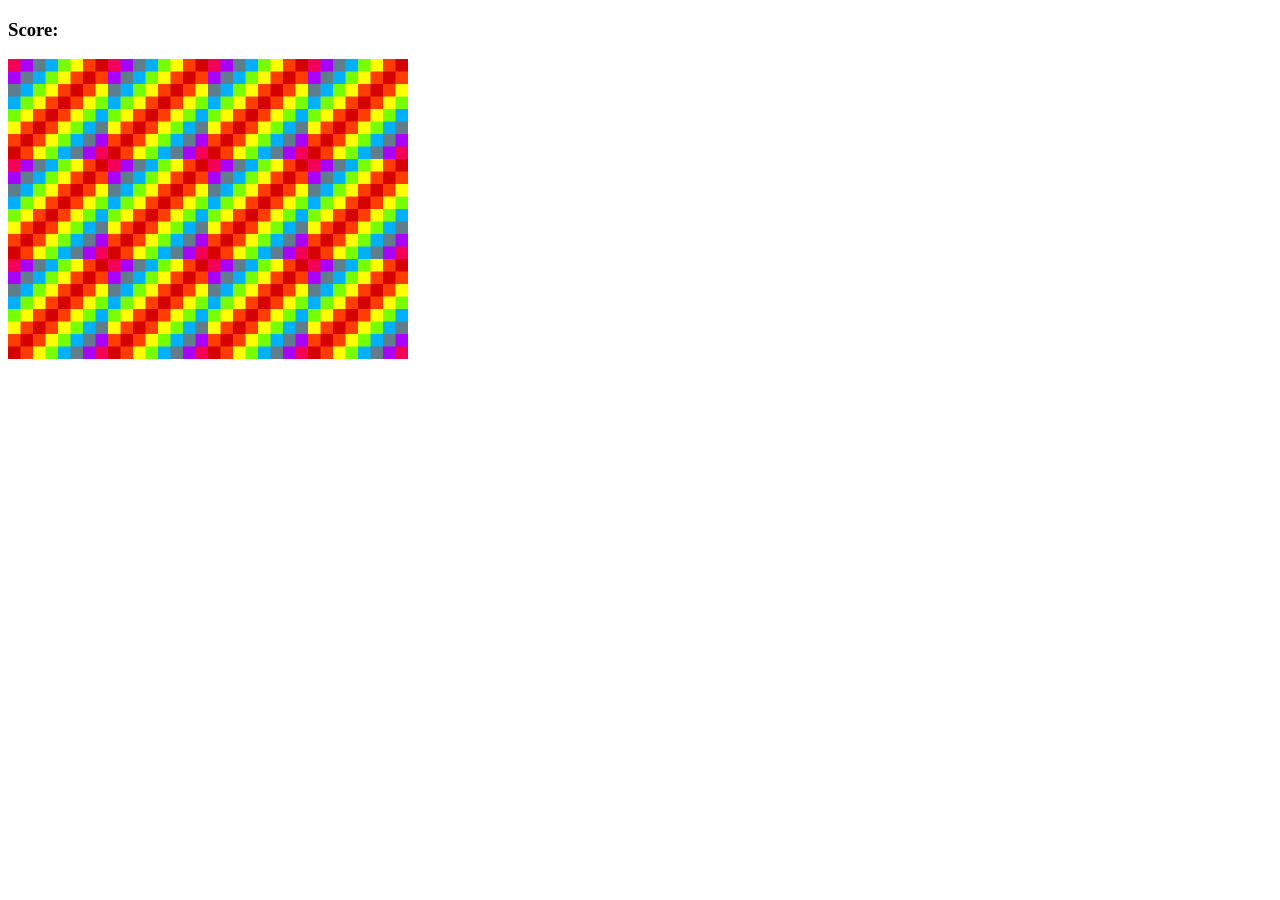
<file: memory-game/index.html>
<!DOCTYPE html>
<html lang="en">
  <head>
    <meta charset="UTF-8" />
    <meta http-equiv="X-UA-Compatible" content="IE=edge" />
    <meta name="viewport" content="width=device-width, initial-scale=1.0" />
    <link rel="stylesheet" href="style.css" />
    <title>Memory Game</title>
  </head>
  <body>
    <h3>Score: <span id="result"></span></h3>

    <div id="grid"></div>

    <script src="app.js"></script>
  </body>
</html>
</file>
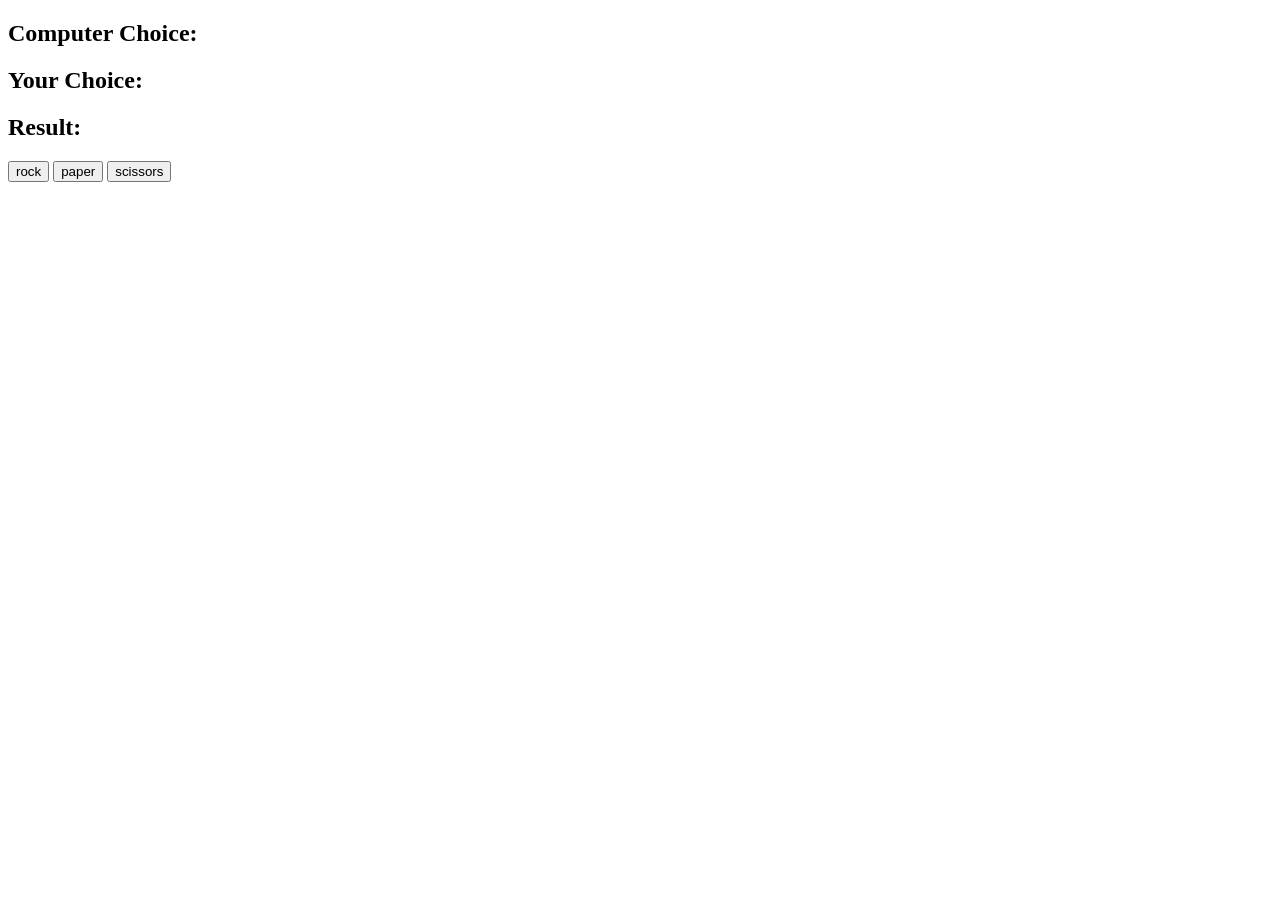
<file: rock-paper-scissors/index.html>
<!DOCTYPE html>
<html lang="en">
  <head>
    <meta charset="UTF-8" />
    <meta http-equiv="X-UA-Compatible" content="IE=edge" />
    <meta name="viewport" content="width=device-width, initial-scale=1.0" />
    <title>Rock Paper Scissors</title>
  </head>
  <body>
    <h2>Computer Choice: <span id="computer-choice"></span></h2>
    <h2>Your Choice: <span id="user-choice"></span></h2>
    <h2>Result: <span id="result"></span></h2>

    <button id="rock">rock</button>
    <button id="paper">paper</button>
    <button id="scissors">scissors</button>

    <script src="app.js"></script>
  </body>
</html>
</file>
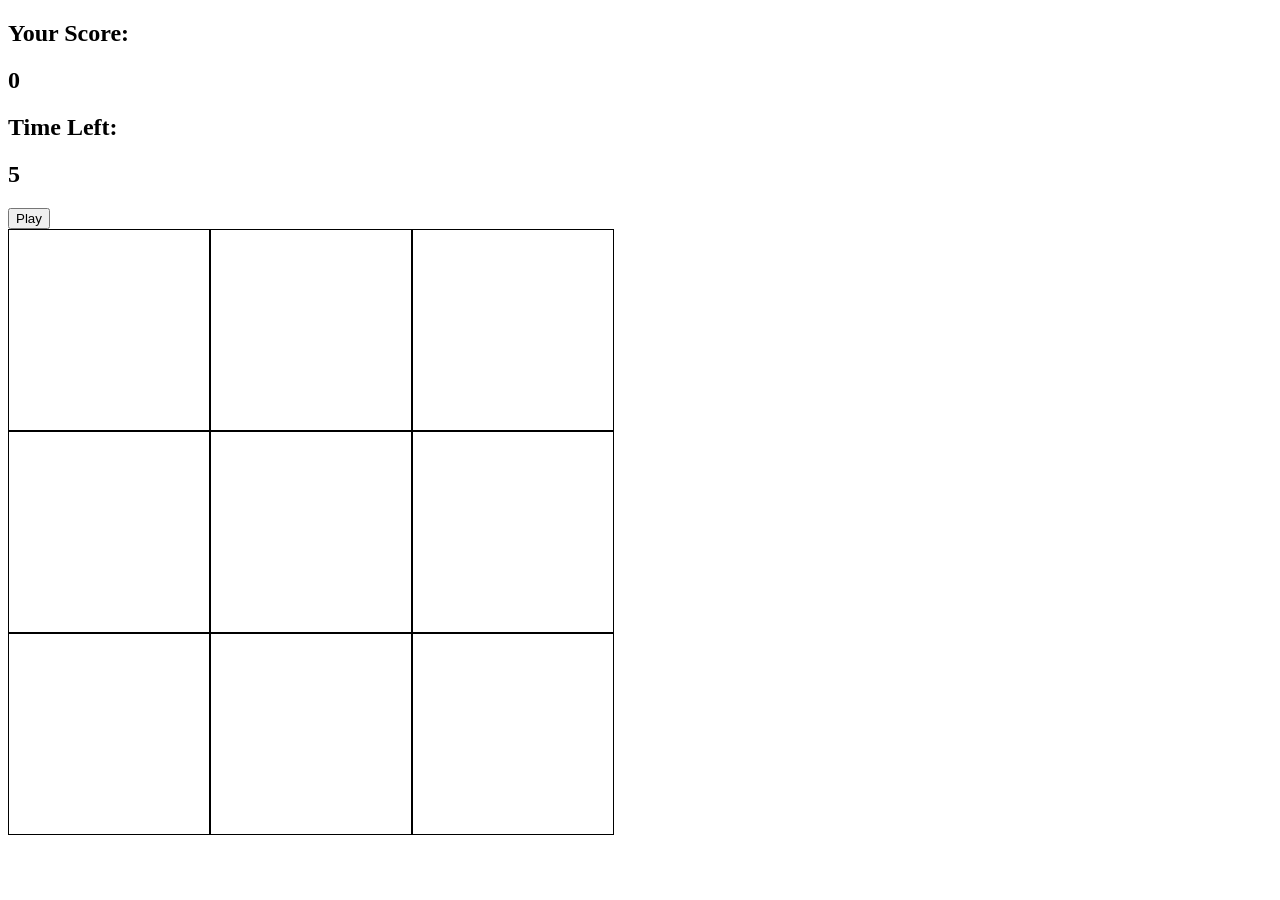
<file: whac-a-mole/index.html>
<!DOCTYPE html>
<html lang="en">
  <head>
    <meta charset="UTF-8" />
    <meta http-equiv="X-UA-Compatible" content="IE=edge" />
    <meta name="viewport" content="width=device-width, initial-scale=1.0" />
    <link rel="stylesheet" href="style.css" />
    <title>Whac-A-Mole</title>
  </head>
  <body>
    <h2>Your Score:</h2>
    <h2 id="score">0</h2>

    <h2>Time Left:</h2>
    <h2 id="time-left"></h2>

    <button id="button">Play</button>

    <div class="grid">
      <div class="square" id="1"></div>
      <div class="square" id="2"></div>
      <div class="square" id="3"></div>
      <div class="square" id="4"></div>
      <div class="square" id="5"></div>
      <div class="square" id="6"></div>
      <div class="square" id="7"></div>
      <div class="square" id="8"></div>
      <div class="square" id="9"></div>
    </div>

    <script src="app.js"></script>
  </body>
</html>
</file>
<file: memory-game/style.css>
#grid {
  width: 400px;
  height: 300px;
  display: flex;
  flex-wrap: wrap;
}
</file>
<file: whac-a-mole/style.css>
.grid {
  display: flex;
  width: 606px;
  height: 606px;
  flex-wrap: wrap;
}

.square {
  height: 200px;
  width: 200px;
  border: solid black 1px;
}

.mole {
  background-color: blue;
}
</file>
